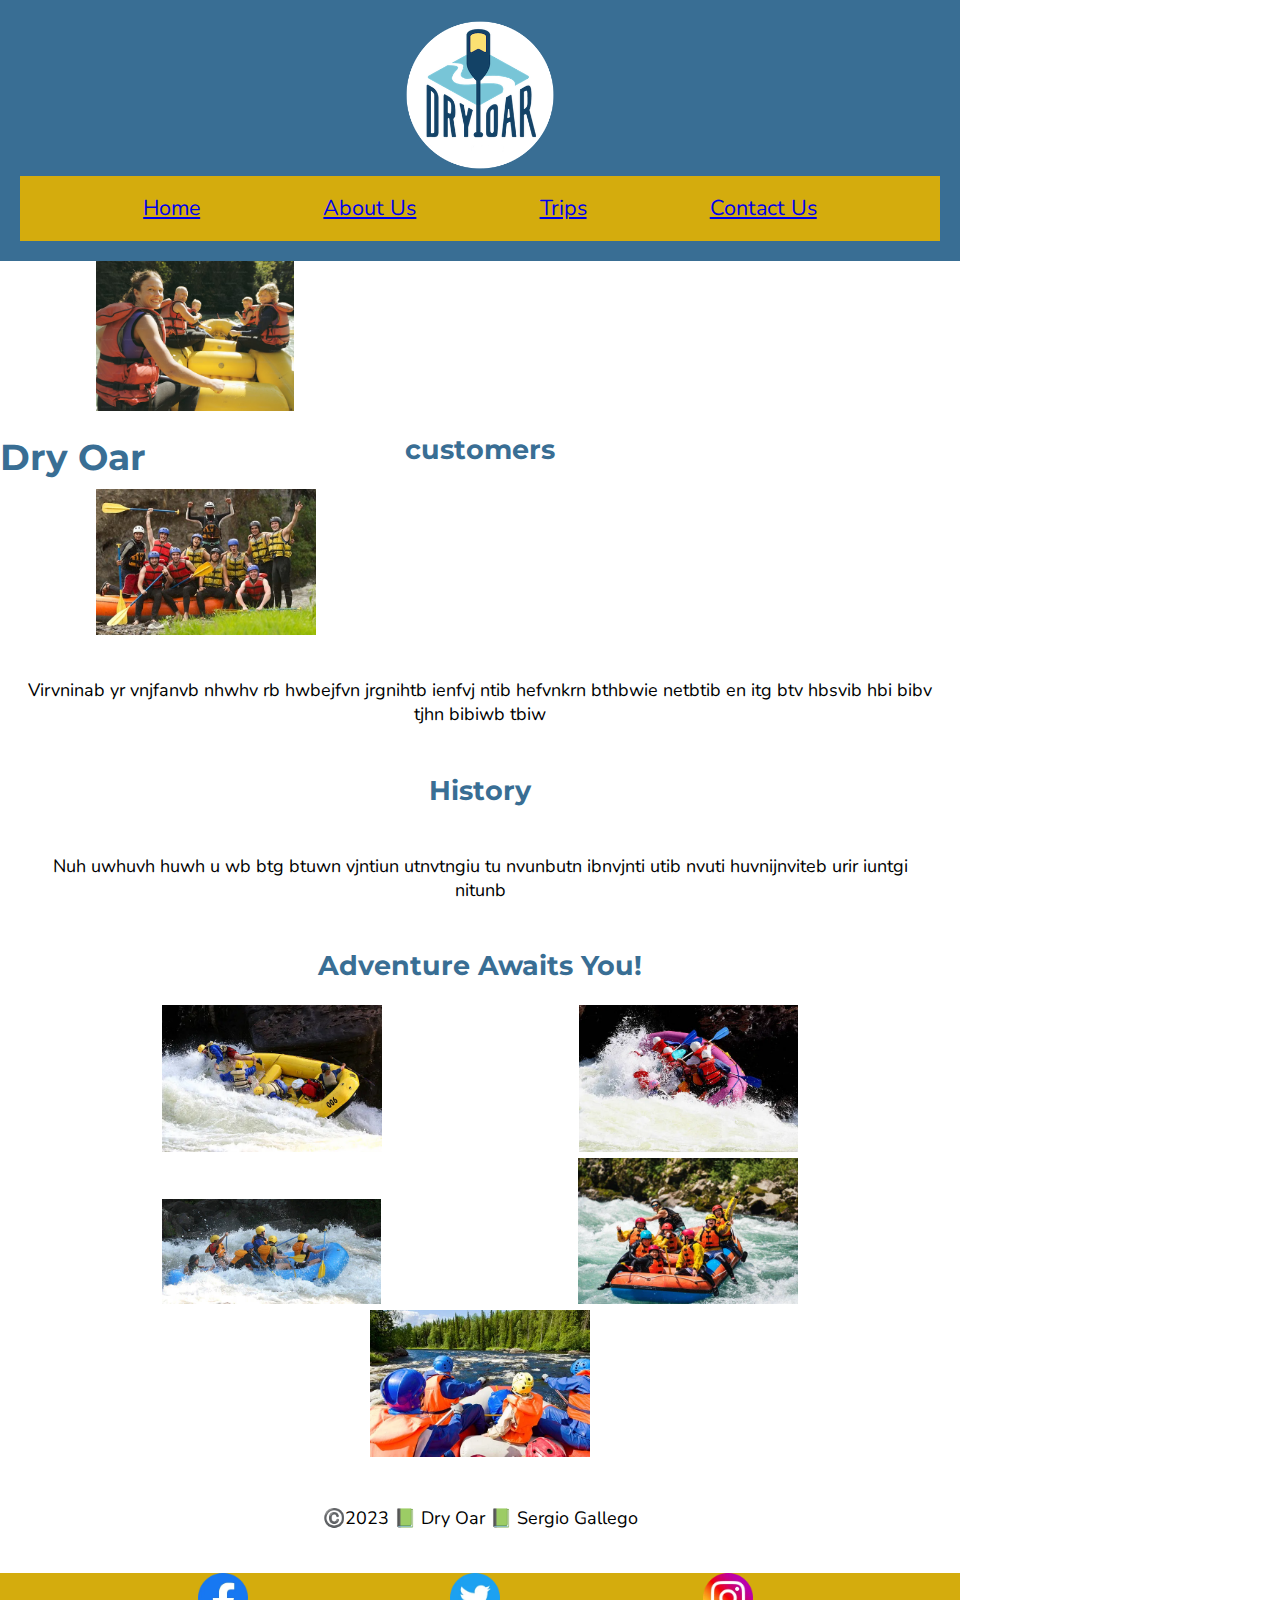
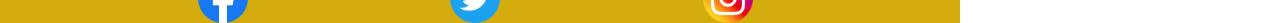
<file: wwr/about.html>
<!DOCTYPE html>
<html lang="en-US">
<head>
    <meta charset="utf-8">
    <meta name="viewport" content="width=device-width, initial-scale=1.0">
    <title>Dry Oar Site Plan About Us | Sergio Gallego</title>
    <meta name="description" content="A page to show our clients our history and identity">
    <meta name="author" content="Sergio Gallego Carrasco">
    <link rel="stylesheet" href="styles/rafting.css">
</head>
<body>
    <header>
        <img src="images/logo.webp" alt="Rafting Site Logo">
        <nav>
            <a href="#">Home</a>
            <a href="#">About Us</a>
            <a href="#">Trips</a>
            <a href="#">Contact Us</a>
        </nav>
    </header>
    <main>
        <div class="hero">
            <img src="images/people.enjoying.webp" alt="People doing rafting">
            <h1>Dry Oar</h1>
            <article>
                <h2>customers</h2>
                <img src="images/happyclients.webp" alt="Happy customers">
                <p>Virvninab yr vnjfanvb nhwhv rb hwbejfvn jrgnihtb ienfvj ntib hefvnkrn bthbwie netbtib en itg btv hbsvib hbi bibv tjhn bibiwb tbiw </p>
            </article>        
        </div>
        <section>
            <h2>History</h2>
            <p>Nuh uwhuvh huwh u wb btg btuwn vjntiun utnvtngiu tu nvunbutn ibnvjnti utib nvuti huvnijnviteb urir iuntgi nitunb </p>
        </section>
        <section>
            <h2>Adventure Awaits You!</h2>
            <img src="images/rafting1.webp" alt="rafting">
            <img src="images/rafting2.webp" alt="rafting">
            <img src="images/rafting3.webp" alt="rafting">
            <img src="images/rafting4.webp" alt="rafting">
            <img src="images/rafting5.webp" alt="rafting">
        </section>
    </main>
    <footer>
        <p>©️2023 📗 Dry Oar 📗 Sergio Gallego</p>
        <nav class="sociallinks">
            <a href="https://facebook.com " target="_blank">
                <img src="images/Facebook.webp" alt="Facebook">
            </a>
            <a href="https://twitter.com" target="_blank">
                <img src="images/Twitter.webp" alt="Twitter">
            </a>
            <a href="https://instagram.com" target="_blank">
                <img src="images/Instagram.webp" alt="Instagram">
            </a>
        </nav>
    </footer>
</body>
</html>
</file>
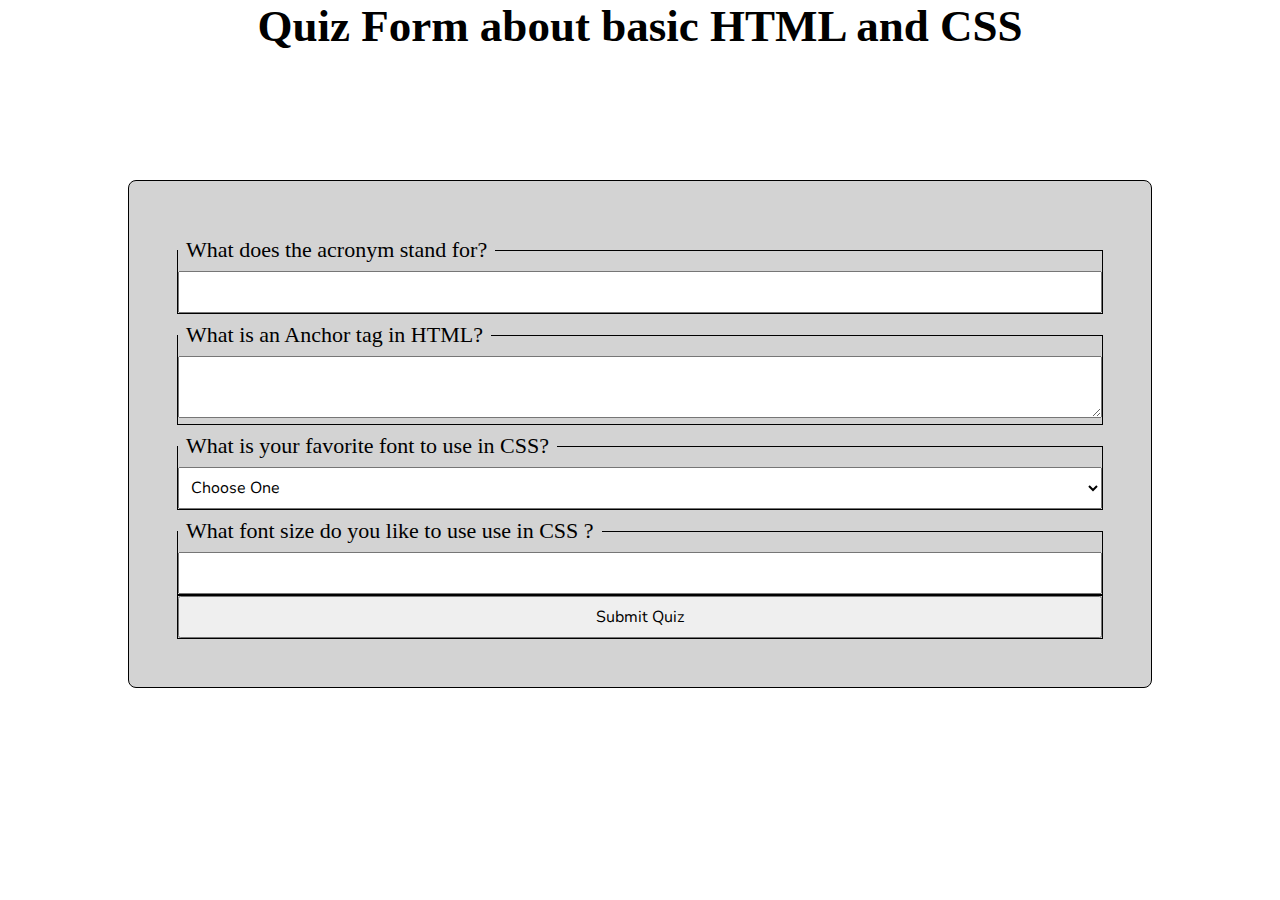
<file: wwr/quiz.html>
<!DOCTYPE html>
<html lang="en-US">
<head>
    <meta charset="utf-8">
    <meta name="viewport" content="width=device-width, initial-scale=1.0">
    <title>Dry Oar Site Plan Quiz | Sergio Gallego</title>
    <meta name="description" content="A page with a quiz form">
    <meta name="author" content="Sergio Gallego Carrasco">
    <link rel="stylesheet" href="styles/quiz.css">
</head>
<header>
    <h1>Quiz Form about basic HTML and CSS</h1>
</header>
<main>
    <form>
        <fieldset>
            <legend>What does the acronym stand for?</legend> 
                <label><input id="q1" name="q1" type="text" /></label>
        </fieldset>
        <fieldset>
            <legend>What is an Anchor tag in HTML?</legend>
                <label><textarea id="q2" name="q2"></textarea></label>
        </fieldset>
        <fieldset>
            <legend>What is your favorite font to use in CSS?</legend>
                <label><select id="q3" name="q3">
                    <option value="" selected disabled>Choose One</option>
                    <option value="arial">Arial</option>
                    <option value="calibri">Calibri</option>
                    <option value="georgia">Georgia</option>
                </select></label>
        </fieldset>
        <fieldset>
            <legend>What font size do you like to use use in CSS ?</legend>
            <label><input id="q4" name="q4"  type="text" /></label>
        </fieldset>
        <fieldset>
            <label><input type="submit" value="Submit Quiz"></label>
        </fieldset>
    </form>
</main>
</file>
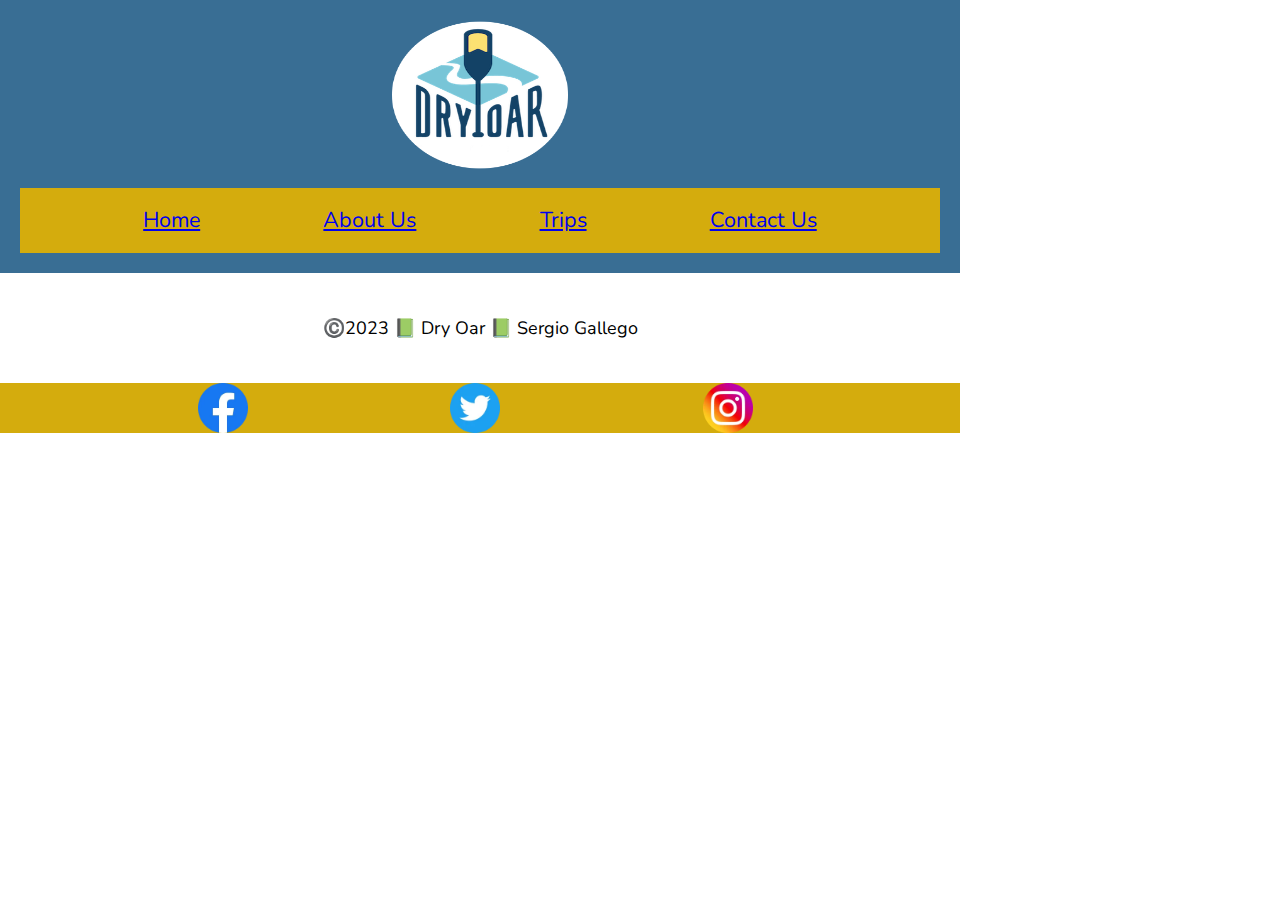
<file: wwr/trips.html>
<!DOCTYPE html>
<html lang="en-US">
<head>
    <meta charset="utf-8">
    <meta name="viewport" content="width=device-width, initial-scale=1.0">
    <title>Dry Oar Site Plan Trips | Sergio Gallego</title>
    <meta name="description" content="About our trips"> 
    <meta name="author" content="Sergio Gallego Carrasco">
    <link rel="stylesheet" href="styles/rafting.css">
</head>
<body>
    <header class="grid">
        <img class="logo" src="images/logo.webp" alt="Rafting Site Logo">
        <nav>
            <a href="index.html">Home</a>
            <a href="about.html">About Us</a>
            <a class="current" href="trips.html">Trips</a>
            <a href="contact.html">Contact Us</a>
        </nav>
    </header>
    



    <footer>
        <p>©️2023 📗 Dry Oar 📗 Sergio Gallego</p>
        <nav class="sociallinks">
            <a href="https://facebook.com " target="_blank">
                <img src="images/Facebook.webp" alt="Facebook">
            </a>
            <a href="https://twitter.com" target="_blank">
                <img src="images/Twitter.webp" alt="Twitter">
            </a>
            <a href="https://instagram.com" target="_blank">
                <img src="images/Instagram.webp" alt="Instagram">
            </a>
        </nav>
    </footer>
</body>
</html>
</file>
<file: wwr/styles/rafting.css>
@import url('https://fonts.googleapis.com/css2?family=Montserrat&family=Nunito&display=swap');
html {
  font-family: Arial, "Times New Roman", Monserrat, Nunito;
}
:root {

    --primary-color: #28666e  ;
    --secondary-color: #B5B682 ;
    --accent1-color: #FEDC97;
    --accent2-color: #033F63;

    --heading-font: "Montserrat";
  --paragraph-font: Nunito, Helvetica, sans-serif;
  --headline-font:"Times New Roman", Monserrat, Nunito;

  --headline-color-on-white: #396E94;  /* headlines on a white background */ 
  --headline-color-on-color: white; /* headlines on a colored background */ 
  --paragraph-color-on-white: #396E94; /* paragraph text on a white background */ 
  --paragraph-color-on-color: white; /* paragraph text on a colored background */ 
  --paragraph-background-color: #396E94  ;
  --nav-link-color: #396E94;
  --nav-background-color: #D4AC0D;
  --nav-hover-link-color: white;
  --nav-hover-background-color: #396E94;
}

body {
    max-width: 960px;
    margin: 0;
    padding: 0;
    font-family: var(--paragraph-font);
    font-size: 18px;
    text-align: center;
}

h1, h2, h3, h4, h5, h6 {
    font-family: var(--heading-font);
    color: var(--headline-color-on-white);
    position: relative;
}

header {
    padding: 20px;
    text-align: center;
    color: var(--headline-color-on-color);
    background-color: var(--paragraph-background-color);
    margin: auto;
}

.grid {
    display: grid;
    align-items: center;
}

p {
    padding: 25px;
}

nav {
    background-color: var(--nav-background-color);
    line-height: 3em;
    text-align: center;
    font-size: 1.2em;
    justify-content:space-evenly;
}

.logo {
	margin: 0 0.25rem 0 1rem;
	width: 180px;
	height: auto;
    display: block;
    margin-left: auto;
    margin-right: auto;
    margin-bottom: 2%;
}

nav {
    list-style-type: none;
    display: flex;
}

figure {
    border: thin #c0c0c0 solid;
    display: flex;
    flex-flow: row;
    padding: 5px;
    max-width: 220px;
}

img {
    max-width: 220px;
    max-height: 150px;
    margin: 0 10%;
}

figcaption {
    background-color: #fff;
    color: #333;
    font: italic smaller sans-serif;
    padding: 3px;
    text-align: center;
}

.hero div {
    position: relative;
}

.hero h1 {
    position: absolute;
}

.hero img{
    display: block;
    width: auto;
    height: 100%;
}
.sociallinks img {
    width: 50px;
    height: 50px;
    display: flex;
    float: right;
}

container {
    display: flex;
}

form {
    margin:auto;
    width: 320px;
    color: #000;
    background-color: #D4AC0D;
    padding: 10px;
    border-radius: 3px;
    font-size: 16px;
}

fieldset {
    border: 0;
}

input,textarea {
    width: 280px;
}
</file>
<file: wwr/styles/quiz.css>
@import url('https://fonts.googleapis.com/css2?family=Montserrat&family=Nunito&display=swap');

* {
    margin: 0;
    padding: 0;
    box-sizing: border-box;
}

header {
    color:black;
    margin: auto;
}

h1 {
    text-align: center;
    color:black;
    font-size: 45px;
    margin: auto;
}

form {
    border: 1px solid rgba(0, 0, 0);
    padding: 3rem;
    border-radius: 0.5rem;
    display: grid;
    background-color: lightgray;
    margin: 10%;
    position: ;
}

fieldset {
    display: grid;
    grid-gap: 1rem;
    margin:  0%;
    border: 1px solid rgba(0, 0, 0);
    padding: 0%;
    background-color: lightgray;
}

legend {
    padding: 0.5rem;
    color:black;
    font-size: 22px;
}

label, input, button, select, textarea {
    font-family: Monserrat, Nunito;
}

label {
    text-align: right;
}

input, select, textarea {
    padding: 0.5rem;
    font-size: 16px;
    width: 100%;
}

input[type="checkbox"] {
    width: 22px;
    height: 22px;
    vertical-align: bottom;
}
</file>
